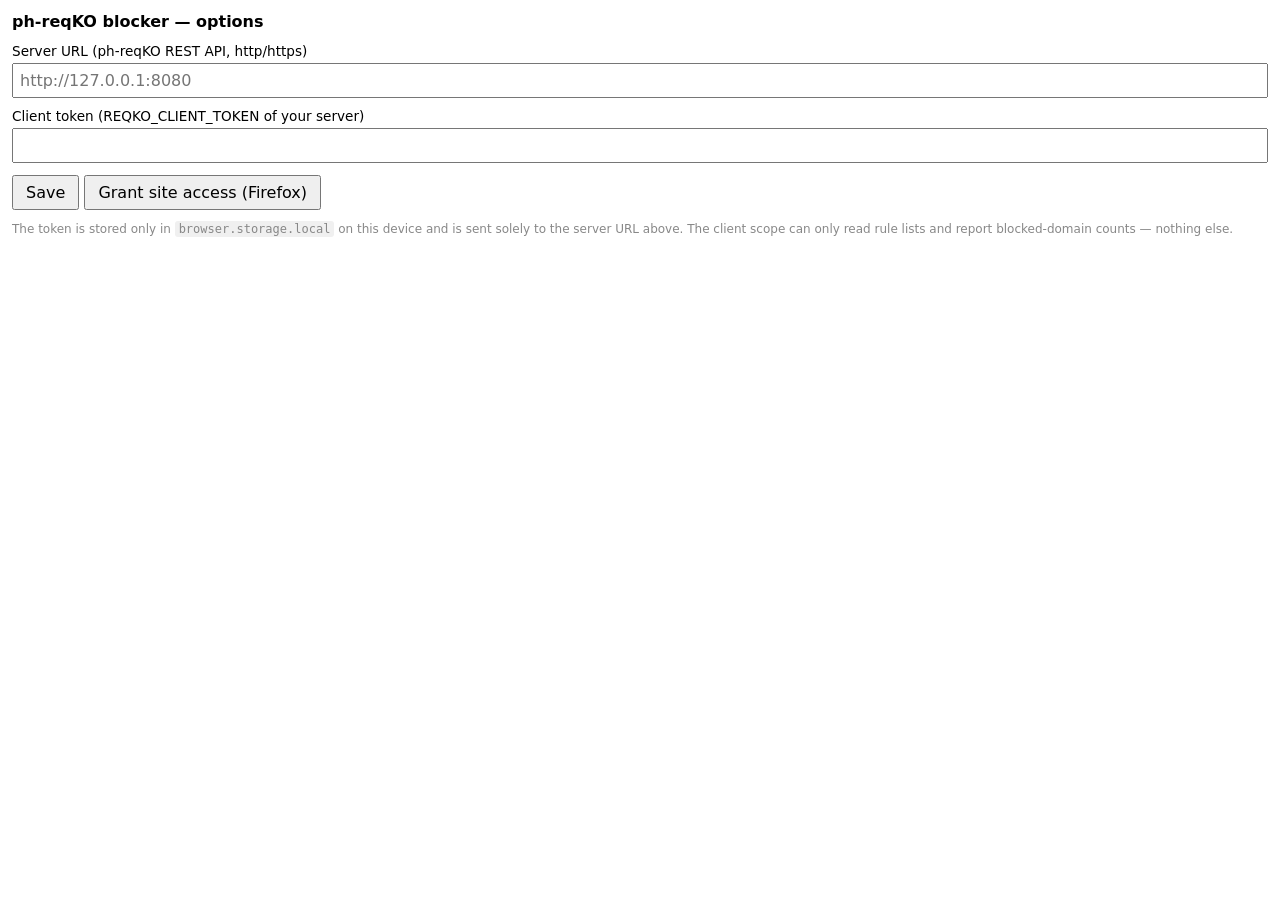
<file: extension/options.html>
<!DOCTYPE html>
<html lang="en">
<head>
  <meta charset="utf-8">
  <style>
    body { font-family: system-ui, sans-serif; min-width: 340px; margin: 0; padding: 12px; }
    h1 { font-size: 1rem; margin: 0 0 12px; }
    label { display: block; font-size: 0.85rem; margin-top: 10px; }
    input { font: inherit; width: 100%; box-sizing: border-box; padding: 6px; margin-top: 4px; }
    button { font: inherit; padding: 6px 12px; margin-top: 12px; cursor: pointer; }
    .status { font-size: 0.85rem; margin-top: 10px; }
    .ok { color: #1b7f3b; }
    .error { color: #b3261e; }
    .muted { color: #888; font-size: 0.75rem; }
    code { background: #f0f0f0; padding: 1px 4px; border-radius: 3px; }
  </style>
</head>
<body>
  <h1>ph-reqKO blocker — options</h1>
  <label for="server-url">Server URL (ph-reqKO REST API, http/https)</label>
  <input id="server-url" type="text" spellcheck="false" placeholder="http://127.0.0.1:8080">
  <label for="client-token">Client token (REQKO_CLIENT_TOKEN of your server)</label>
  <input id="client-token" type="password" spellcheck="false" autocomplete="off">
  <button id="save">Save</button>
  <button id="grant-hosts">Grant site access (Firefox)</button>
  <div id="status" class="status" hidden></div>
  <p class="muted">
    The token is stored only in <code>browser.storage.local</code> on this device and is
    sent solely to the server URL above. The client scope can only read rule lists and
    report blocked-domain counts — nothing else.
  </p>
  <script type="module" src="options.js"></script>
</body>
</html>
</file>
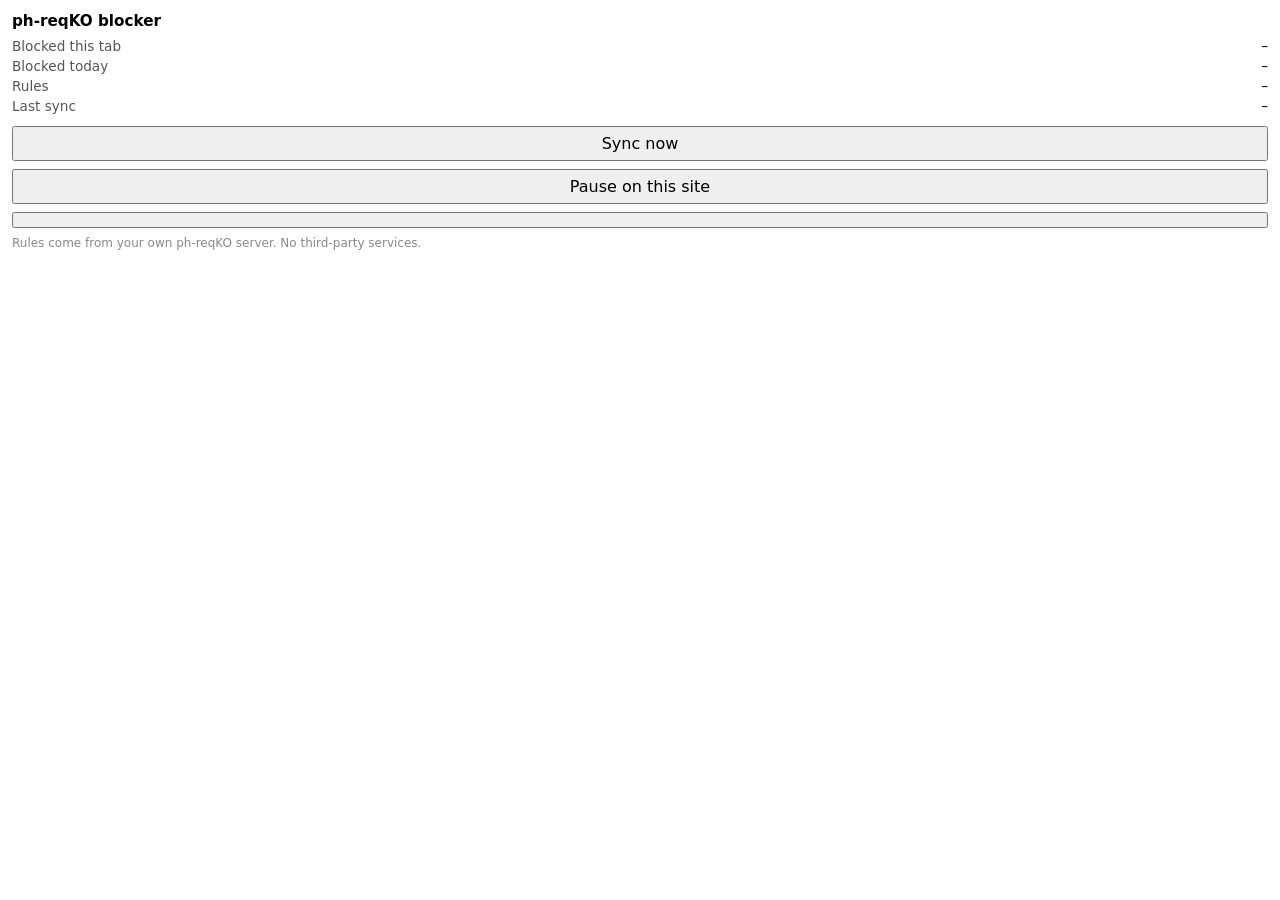
<file: extension/popup.html>
<!DOCTYPE html>
<html lang="en">
<head>
  <meta charset="utf-8">
  <style>
    body { font-family: system-ui, sans-serif; min-width: 260px; margin: 0; padding: 12px; }
    h1 { font-size: 0.95rem; margin: 0 0 8px; }
    .row { display: flex; justify-content: space-between; margin: 4px 0; font-size: 0.85rem; }
    .label { color: #555; }
    .error { color: #b3261e; font-size: 0.8rem; margin-top: 8px; }
    button { font: inherit; padding: 6px 10px; margin-top: 8px; width: 100%; cursor: pointer; }
    .muted { color: #888; font-size: 0.75rem; margin-top: 8px; }
  </style>
</head>
<body>
  <h1>ph-reqKO blocker</h1>
  <div class="row"><span class="label">Blocked this tab</span><span id="tab-count">–</span></div>
  <div class="row"><span class="label">Blocked today</span><span id="today-count">–</span></div>
  <div class="row"><span class="label">Rules</span><span id="rule-count">–</span></div>
  <div class="row"><span class="label">Last sync</span><span id="last-sync">–</span></div>
  <div class="error" id="error" hidden></div>
  <button id="sync-now">Sync now</button>
  <button id="pause-site">Pause on this site</button>
  <button id="resume-site" hidden>Resume this site</button>
  <button id="toggle-cosmetic"></button>
  <div class="muted">Rules come from your own ph-reqKO server. No third-party services.</div>
  <script type="module" src="popup.js"></script>
</body>
</html>
</file>
